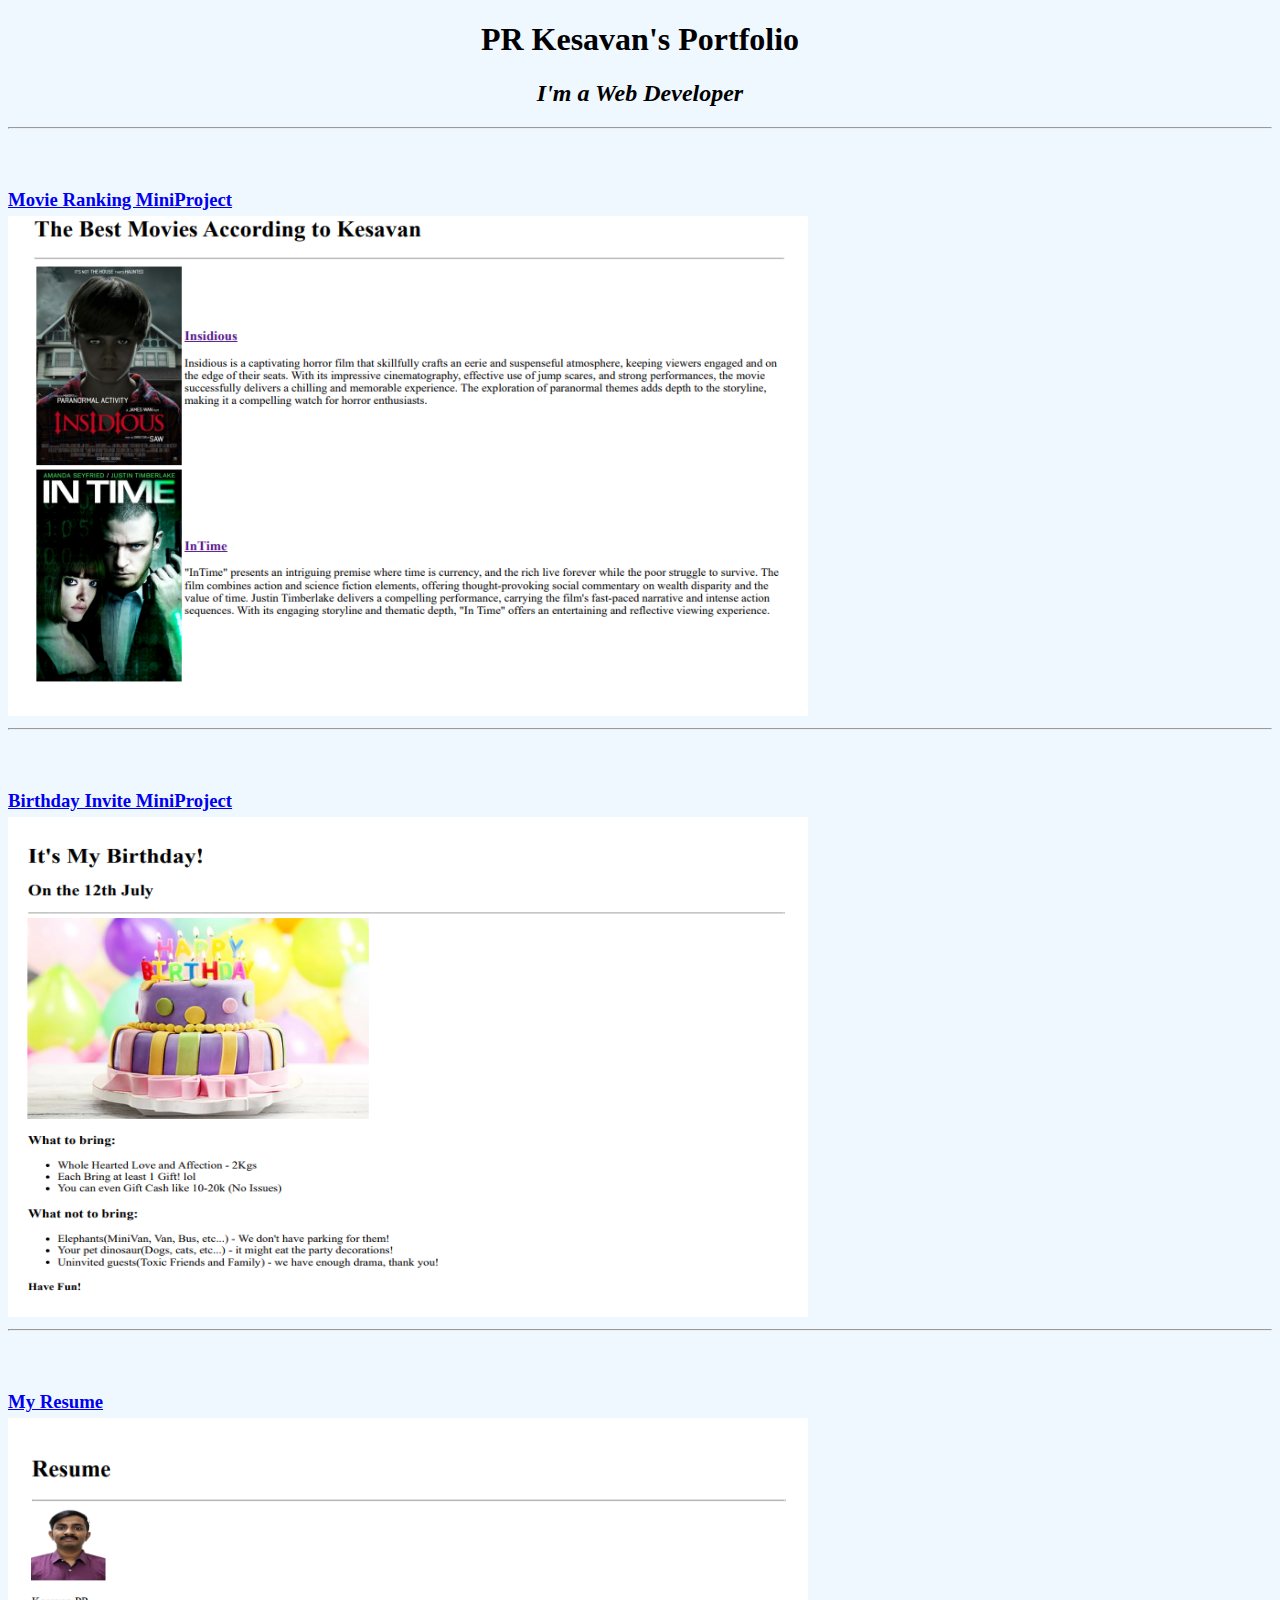
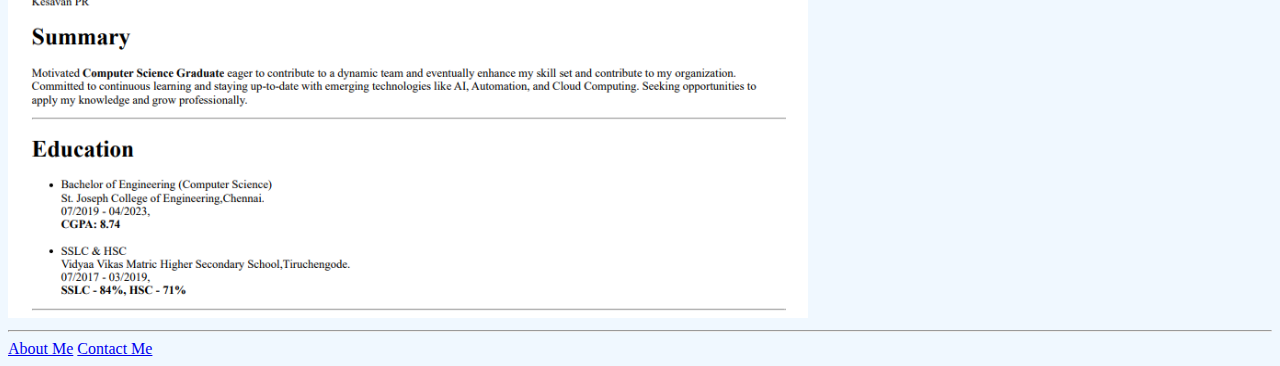
<file: index.html>
<!DOCTYPE html>
<html lang="en">

<head>
  <meta charset="UTF-8">
  <title>PR Kesavan's Portfolio</title>
  <link rel="stylesheet" href="./style.css">
</head>

<body>
  <div class="header">
    <h1>PR Kesavan's Portfolio</h1>
    <h2><i>I'm a Web Developer</i></h2>
  </div>

  <hr />
  <h3><a href="./public/movie-ranking.html">Movie Ranking MiniProject</a></h3>
  <img class="project-screenshot" src="./assets/images/Movie Ranking Project Pic.png" alt="movie ranking project preview"/>
  <hr/>
  <h3><a href="./public/birthday-invite.html">Birthday Invite MiniProject</a></h3>
  <img class="project-screenshot" src="./assets/images/Birthday Invite Project Pic.png" alt="birthday invite project preview"/>
  <hr/>
  <h3><a href="./public/My Resume.html">My Resume</a></h3>
  <img class="project-screenshot" src="./assets/images/My Resume (ScreenShot).png" alt="My Resume"/>
  <hr/>
  <div class="footer">
  <a href="./public/about.html">About Me</a>
  <a href="./public/contact.html">Contact Me</a>
  </div>
</body>
</html>
</file>
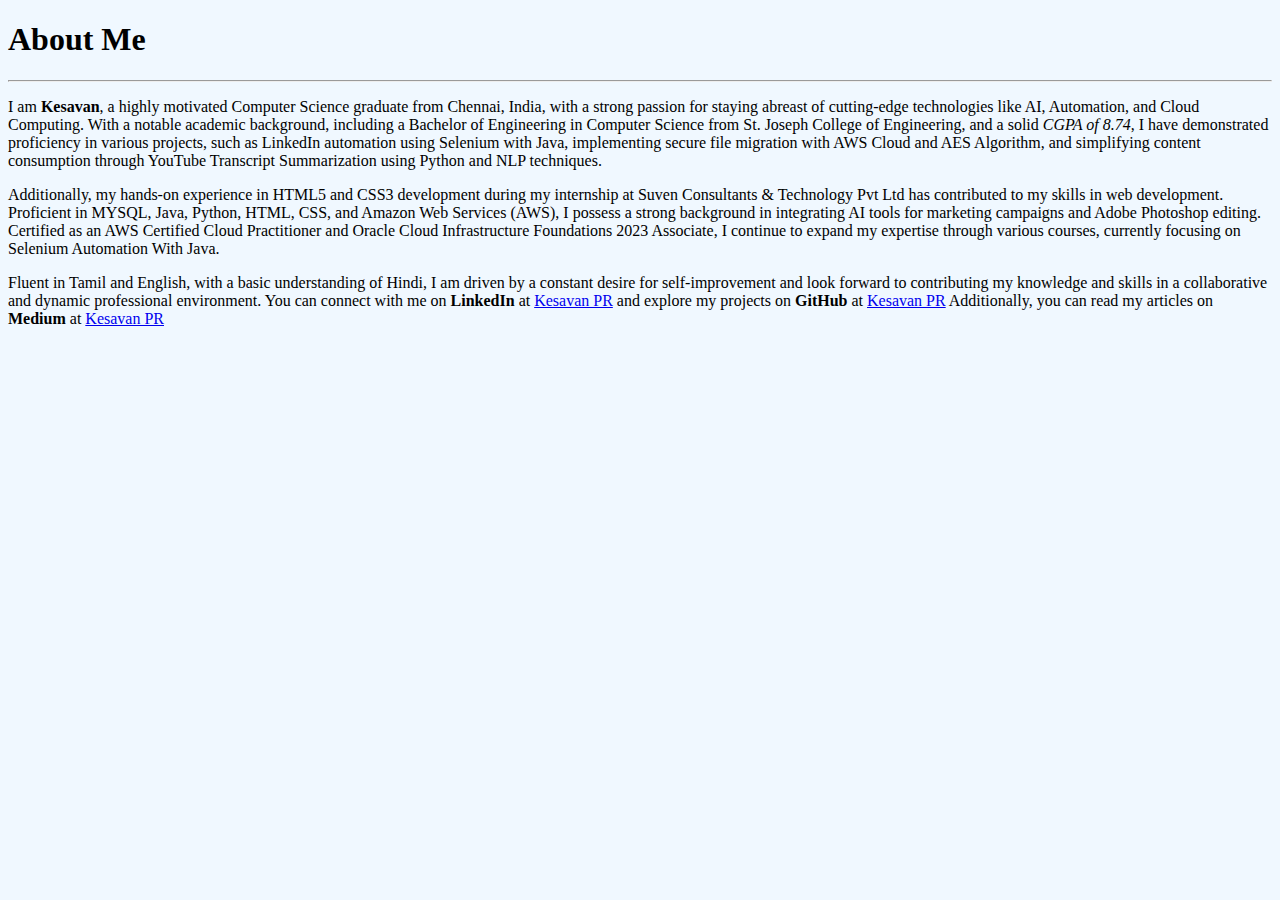
<file: public/about.html>
<!DOCTYPE html>
<html lang="en">
<head>
    <meta charset="UTF-8">
    <meta http-equiv="X-UA-Compatible" content="IE=edge">
    <meta name="viewport" content="width=device-width, initial-scale=1.0">
    <title>About Me</title>
    <style>
        body{background-color: aliceblue;}
    </style>
</head>
<body>
    <h1>About Me</h1>
    <hr>

    <p>
        I am <b>Kesavan</b>, a highly motivated Computer Science graduate from Chennai, India, with a strong passion for staying abreast of cutting-edge technologies like AI, Automation, and Cloud Computing. 
        With a notable academic background, including a Bachelor of Engineering in Computer Science from St. Joseph College of Engineering, 
        and a solid <i>CGPA of 8.74</i>, I have demonstrated proficiency in various projects, such as LinkedIn automation using Selenium with Java, implementing secure file migration with AWS Cloud and AES Algorithm, 
        and simplifying content consumption through YouTube Transcript Summarization using Python and NLP techniques. 
    </p>

    <p>Additionally, my hands-on experience in HTML5 and CSS3 development during my internship at Suven Consultants & Technology Pvt Ltd has contributed to my skills in web development. 
        Proficient in MYSQL, Java, Python, HTML, CSS, and Amazon Web Services (AWS), I possess a strong background in integrating AI tools for marketing campaigns and Adobe Photoshop editing. 
        Certified as an AWS Certified Cloud Practitioner and Oracle Cloud Infrastructure Foundations 2023 Associate, 
        I continue to expand my expertise through various courses, currently focusing on Selenium Automation With Java.
    </p>

    <p>Fluent in Tamil and English, with a basic understanding of Hindi, 
        I am driven by a constant desire for self-improvement and look forward to contributing my knowledge and skills in a collaborative and dynamic professional environment. 
        You can connect with me on <b>LinkedIn</b> at <a href="https://www.linkedin.com/in/kesavanpr/">Kesavan PR</a> and explore my projects on <b>GitHub</b> at <a href="https://github.com/Kesavan12">Kesavan PR</a> 
        Additionally, you can read my articles on <b>Medium</b> at <a href="https://medium.com/@kesavanravikumark7">Kesavan PR</a>
    </p>
</body>
</html>
</file>
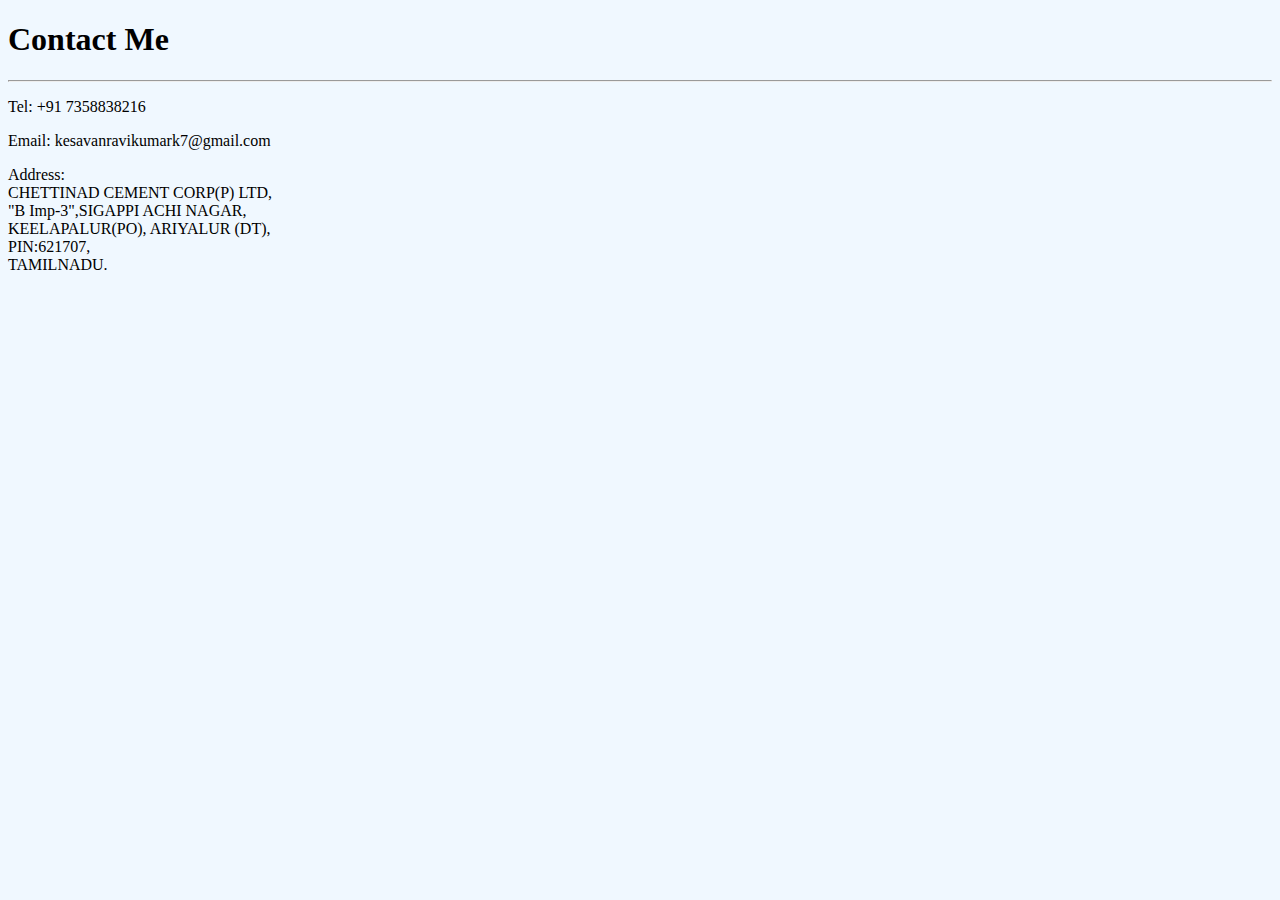
<file: public/contact.html>
<!DOCTYPE html>
<html lang="en">
<head>
    <meta charset="UTF-8">
    <meta http-equiv="X-UA-Compatible" content="IE=edge">
    <meta name="viewport" content="width=device-width, initial-scale=1.0">
    <title>Contact Me</title>
    <style>
        body{background-color: aliceblue;}
    </style>
</head>
<body>
    <h1>Contact Me</h1>
    <hr>

    <p>Tel: +91 7358838216</p>
    <p>Email: kesavanravikumark7@gmail.com</p>
    <p>Address:<br>
        CHETTINAD CEMENT CORP(P) LTD,<br>
        "B Imp-3",SIGAPPI ACHI NAGAR,<br>
        KEELAPALUR(PO), ARIYALUR (DT),<br>
        PIN:621707,<br>
        TAMILNADU.<br>
    </p>
</body>
</html>
</file>
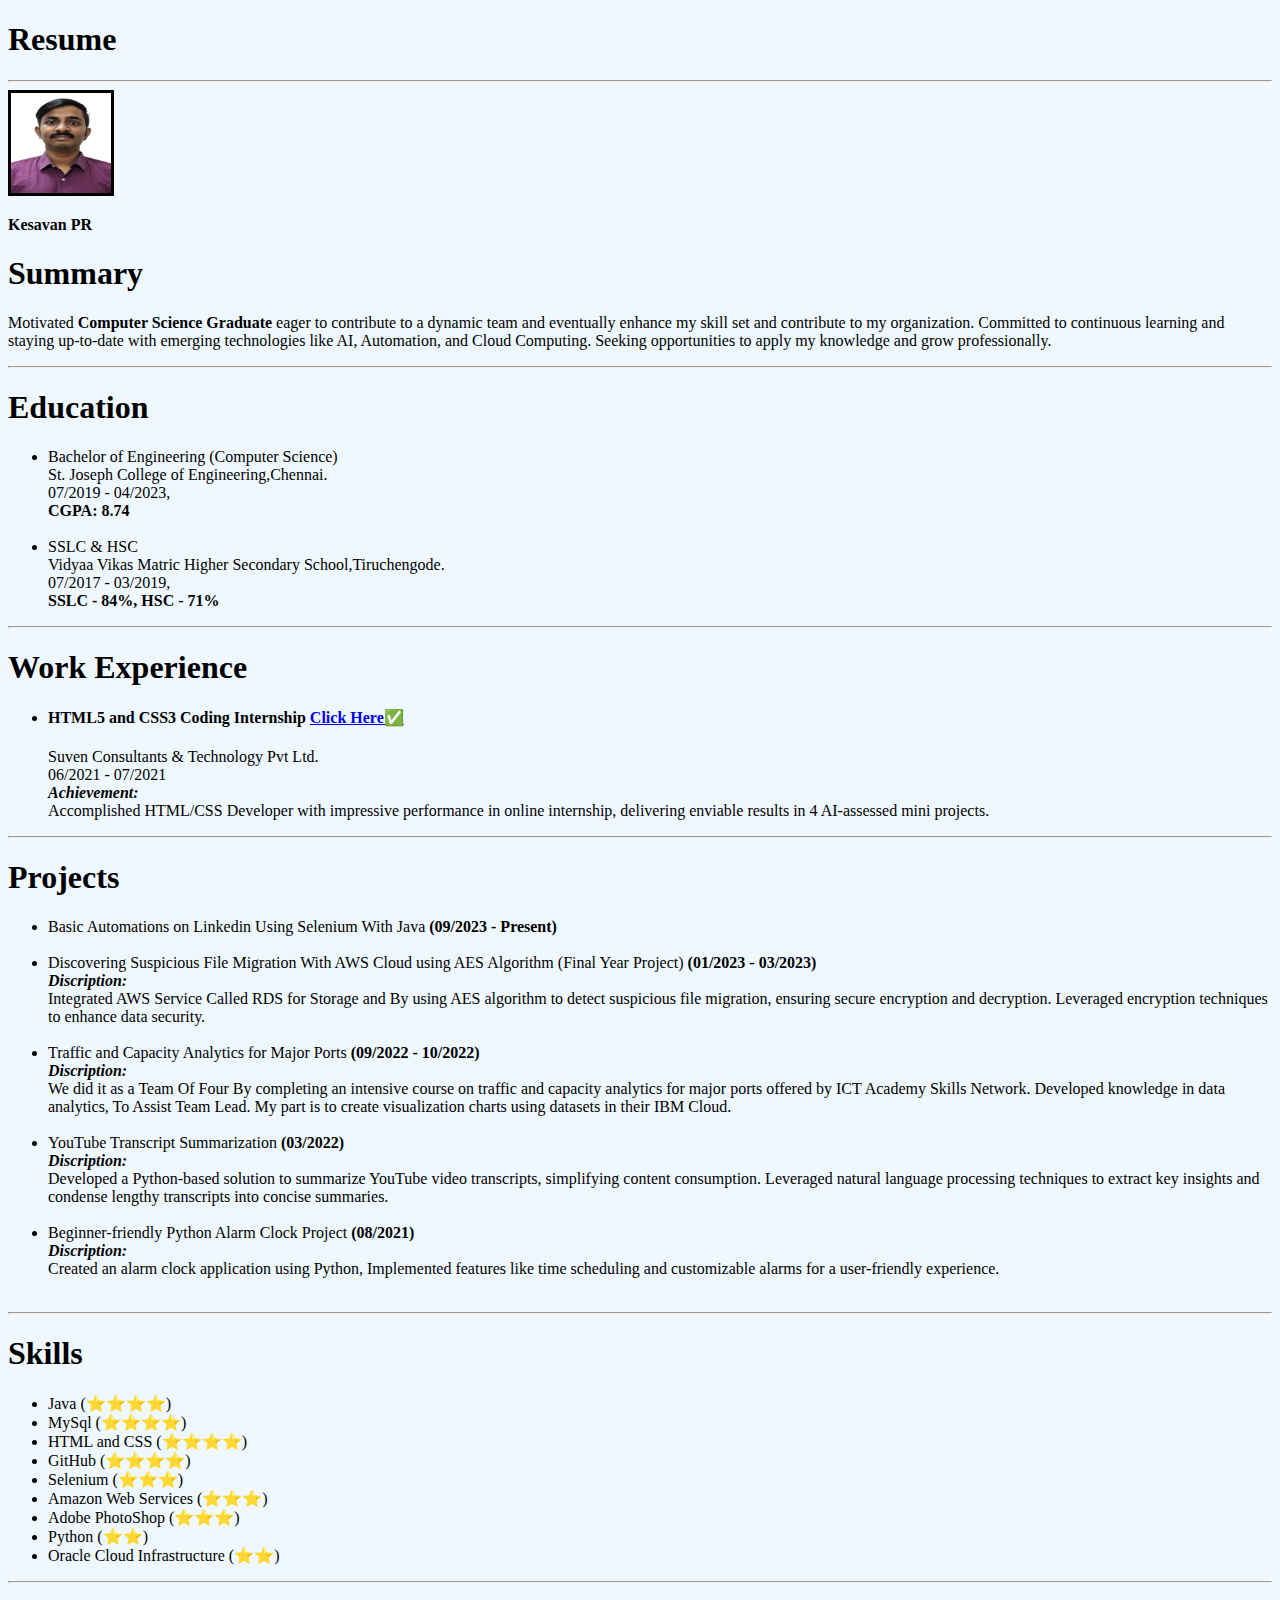
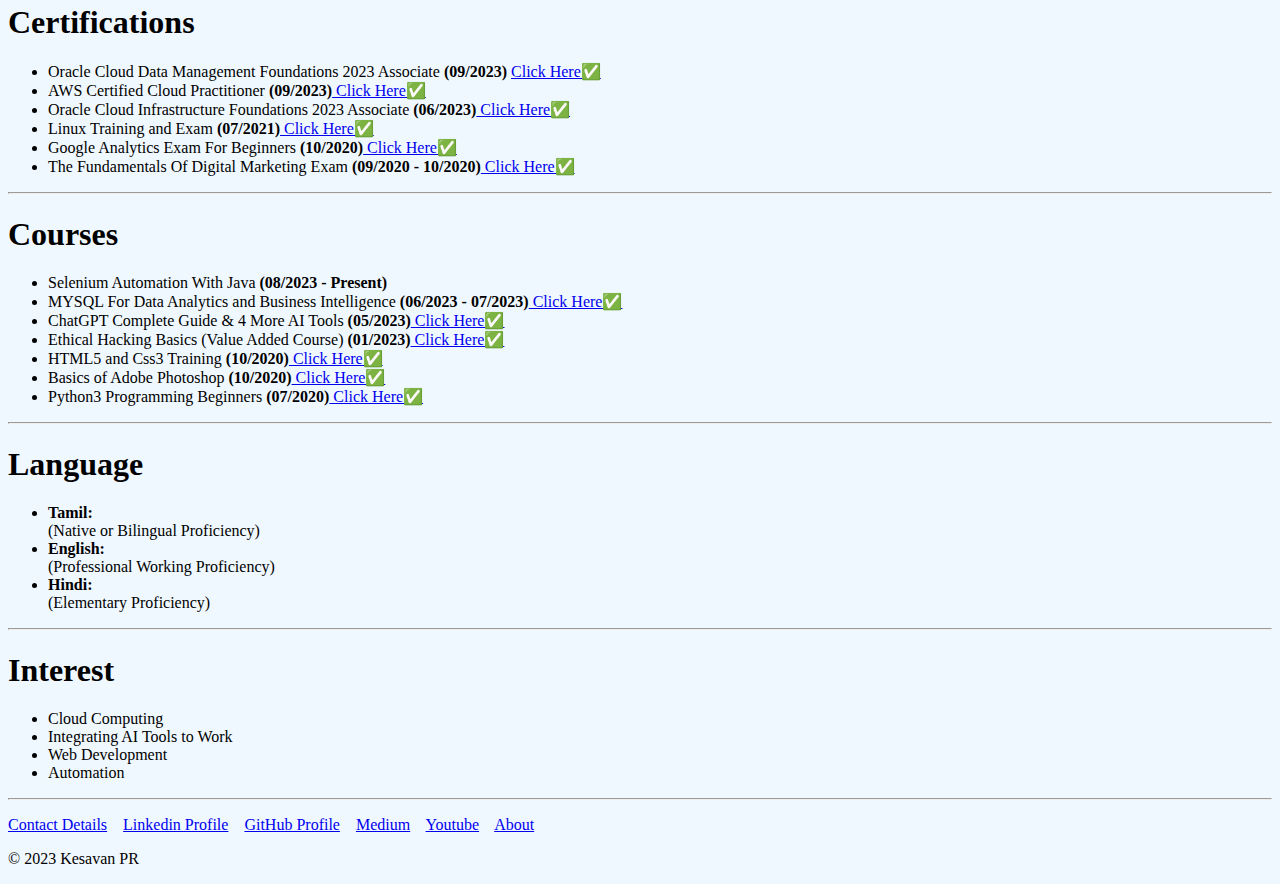
<file: public/My Resume.html>
<!DOCTYPE html>
<html lang="en">

<head>
    <meta charset="UTF-8">
    <meta name="viewport" content="width=device-width, initial-scale=1.0">
    <title>My Resume</title>
    <style>
        body{background-color: aliceblue;}
        .passportsizephoto{border: 3px solid black;}
    </style>
</head>

<body>
    
    <h1>Resume</h1>
    <hr/>
    <img class="passportsizephoto" src="../assets/images/Passport Size Photo.jpg" alt="My Passport Size Photo" width='100'; height='100';>
    <p><b>Kesavan PR</b></p>
    
    <h1>Summary</h1>
    <p>Motivated <b>Computer Science Graduate </b>eager to
        contribute to a dynamic team and eventually enhance
        my skill set and contribute to my organization. Committed to continuous learning and
        staying up-to-date with emerging technologies like AI,
        Automation, and Cloud Computing. Seeking
        opportunities to apply my knowledge and grow
        professionally.
    </p>
    <hr/>
    <h1>Education</h1>
    <ul>
        <li>
            Bachelor of Engineering (Computer Science)<br/>
            St. Joseph College of Engineering,Chennai.<br/>
            07/2019 - 04/2023,<br/>
            <b>CGPA: 8.74</b><br/>
        </li>
        <br/>
        <li>
            SSLC & HSC<br/>
            Vidyaa Vikas Matric Higher Secondary School,Tiruchengode.<br/>
            07/2017 - 03/2019,<br/>
            <b>SSLC - 84%, HSC - 71%</b><br/>
        </li>
    </ul>
    <hr/>
    <h1>Work Experience</h1>
    <ul>
        <li>
            <h4>HTML5 and CSS3 Coding Internship <a href="https://drive.google.com/file/d/1R_bLANhECSMGQfwWNi061uoq-0NB365c/view"> Click Here✅</a><br/></h4>
            Suven Consultants & Technology Pvt Ltd.<br/>
            06/2021 - 07/2021<br/>
            <i><b>Achievement:</b></i><br/>
            Accomplished HTML/CSS Developer with impressive
            performance in online internship, delivering enviable results in
            4 AI-assessed mini projects.
        </li>
    </ul>
    <hr/>
    <h1>Projects</h1>
    <ul>
        <li>
            Basic Automations on Linkedin Using Selenium With Java <b>(09/2023 - Present)</b><br/>
        </li>
        <br/>
        <li>
            Discovering Suspicious File Migration With AWS Cloud using AES Algorithm (Final Year Project) <b>(01/2023 - 03/2023)</b><br/>
            <b><i>Discription:</i></b><br/>
            Integrated AWS Service Called RDS for Storage and By using AES
            algorithm to detect suspicious file migration, ensuring secure
            encryption and decryption. Leveraged encryption techniques to
            enhance data security.
        </li>
        <br/>
        <li>
            Traffic and Capacity Analytics for Major Ports <b>(09/2022 - 10/2022)</b><br/>
            <b><i>Discription:</i></b><br/>
            We did it as a Team Of Four By completing an intensive course on traffic
            and capacity analytics for major ports offered by ICT Academy Skills
            Network. Developed knowledge in data analytics, To Assist Team Lead.
            My part is to create visualization charts using datasets in their IBM
            Cloud.
        </li>
        <br/>
        <li>
            YouTube Transcript Summarization <b>(03/2022)</b><br/>
            <b><i>Discription:</i></b><br/>
            Developed a Python-based solution to summarize YouTube video
            transcripts, simplifying content consumption. Leveraged natural
            language processing techniques to extract key insights and condense
            lengthy transcripts into concise summaries.
        </li>
        <br/>
        <li>
            Beginner-friendly Python Alarm Clock Project <b>(08/2021)</b><br/>
            <b><i>Discription:</i></b><br/>
            Created an alarm clock application using Python, Implemented features
            like time scheduling and customizable alarms for a user-friendly experience.
        </li>
        <br/>
    </ul>
    <hr/>
    <h1>Skills</h1>
    <ul>
        <li>Java (⭐⭐⭐⭐)</li>
        <li>MySql (⭐⭐⭐⭐)</li>
        <li>HTML and CSS (⭐⭐⭐⭐)</li>
        <li>GitHub (⭐⭐⭐⭐)</li>
        <li>Selenium (⭐⭐⭐)</li>
        <li>Amazon Web Services (⭐⭐⭐)</li>
        <li>Adobe PhotoShop (⭐⭐⭐)</li>
        <li>Python (⭐⭐)</li>
        <li>Oracle Cloud Infrastructure (⭐⭐)</li>
    </ul>
    <hr/>
    <h1>Certifications</h1>
    <ul>
        <li>Oracle Cloud Data Management Foundations 2023 Associate <b>(09/2023)</b> <a href="https://drive.google.com/file/d/1Sy9vXDUOn2ONmtlcWEpJ-kqvtyxmyFN-/view"> Click Here✅</a></li>
        <li>AWS Certified Cloud Practitioner <b>(09/2023)</b><a href="https://drive.google.com/file/d/1EtUxdf26shVMC7HiOUWMZe5uf8sMXBoY/view"> Click Here✅</a></li>
        <li>Oracle Cloud Infrastructure Foundations 2023 Associate <b>(06/2023)</b><a href="https://drive.google.com/file/d/1--dgI4veLehExPYYdI1PRSKjQU1fcHz6/view"> Click Here✅</a></li>
        <li>Linux Training and Exam <b>(07/2021)</b><a href="https://drive.google.com/file/d/1n48Seu6KMhm2ke1MG66K--m32mizHl2E/view"> Click Here✅</a></li>
        <li>Google Analytics Exam For Beginners <b>(10/2020)</b><a href="https://drive.google.com/file/d/1CLT0lBdGai8oMrvMEVTnFjEWlRHDqFxP/view"> Click Here✅</a></li>
        <li>The Fundamentals Of Digital Marketing Exam <b>(09/2020 - 10/2020)</b><a href="https://drive.google.com/file/d/1W8IuUobHVSbGODYd7QzQuwYe73Mc-8ZZ/view"> Click Here✅</a></li>
    </ul>
    <hr/>
    <h1>Courses</h1>
    <ul>
        <li>Selenium Automation With Java <b>(08/2023 - Present)</b></li>
        <li>MYSQL For Data Analytics and Business Intelligence <b>(06/2023 - 07/2023)</b><a href="https://drive.google.com/file/d/1-4QAtSl9OQN5AB9ZSH4FlQTu9EtAMGVP/view"> Click Here✅</a></li>
        <li>ChatGPT Complete Guide & 4 More AI Tools <b>(05/2023)</b><a href="https://drive.google.com/file/d/1uKsxHcTGCcoq_UZbMekjmloEbFu3zrM7/view"> Click Here✅</a></li>
        <li>Ethical Hacking Basics (Value Added Course) <b>(01/2023)</b><a href="https://drive.google.com/file/d/1oAw0euMxzOsobEx5JEqLGAlS1zxVvTCE/view"> Click Here✅</a></li>
        <li>HTML5 and Css3 Training <b>(10/2020)</b><a href="https://drive.google.com/file/d/1MS9CA41Gi5JNBq2LImhVfJ4StzwY3XVq/view"> Click Here✅</a></li>
        <li>Basics of Adobe Photoshop <b>(10/2020)</b><a href="https://drive.google.com/file/d/1cwBwn4YJvEIFRF5vZnSQmHwJyFXo6dwk/view"> Click Here✅</a></li>
        <li>Python3 Programming Beginners <b>(07/2020)</b><a href="https://drive.google.com/file/d/1pGa6dDJcnRvSw719MEONymmLFY2VMj0L/view"> Click Here✅</a></li>
    </ul>
    <hr/>
    <h1>Language</h1>
    <ul>
        <li><b>Tamil:</b> <br/>(Native or Bilingual Proficiency)</li>
        <li><b>English:</b> <br/>(Professional Working Proficiency)</li>
        <li><b>Hindi:</b> <br/>(Elementary Proficiency)</li>
    </ul>
    <hr/>
    <h1>Interest</h1>
    <ul>
        <li>Cloud Computing</li>
        <li>Integrating AI Tools to Work</li>
        <li>Web Development</li>
        <li>Automation</li>
    </ul>
    <hr/>
    <p>
        <a href="./public/contact.html">Contact Details</a> &ensp;
        <a href="https://www.linkedin.com/in/kesavanpr/">Linkedin Profile</a> &ensp;
        <a href="https://github.com/Kesavan12">GitHub Profile</a> &ensp;
        <a href="https://medium.com/@kesavanravikumark7">Medium</a> &ensp;
        <a href="https://www.youtube.com/channel/UCPg1NhGDlADBxJ9q3OmTvfA">Youtube</a> &ensp;
        <a href="./public/about.html">About</a> &ensp;
    </p>

    <footer>
        <p>&copy; 2023 Kesavan PR</p>
    </footer>
</body>
</html>
</file>
<file: style.css>
body{
    background-color:aliceblue;
}

.header{
    background: aliceblue;
    text-align: center;
}
.project-screenshot{
    height: 500px;
    width: 800px;
}

h3{
    margin-top: 60px;
    margin-bottom: 5px;
    background: aliceblue;
}

.footer{
    background: aliceblue;
}
</file>
